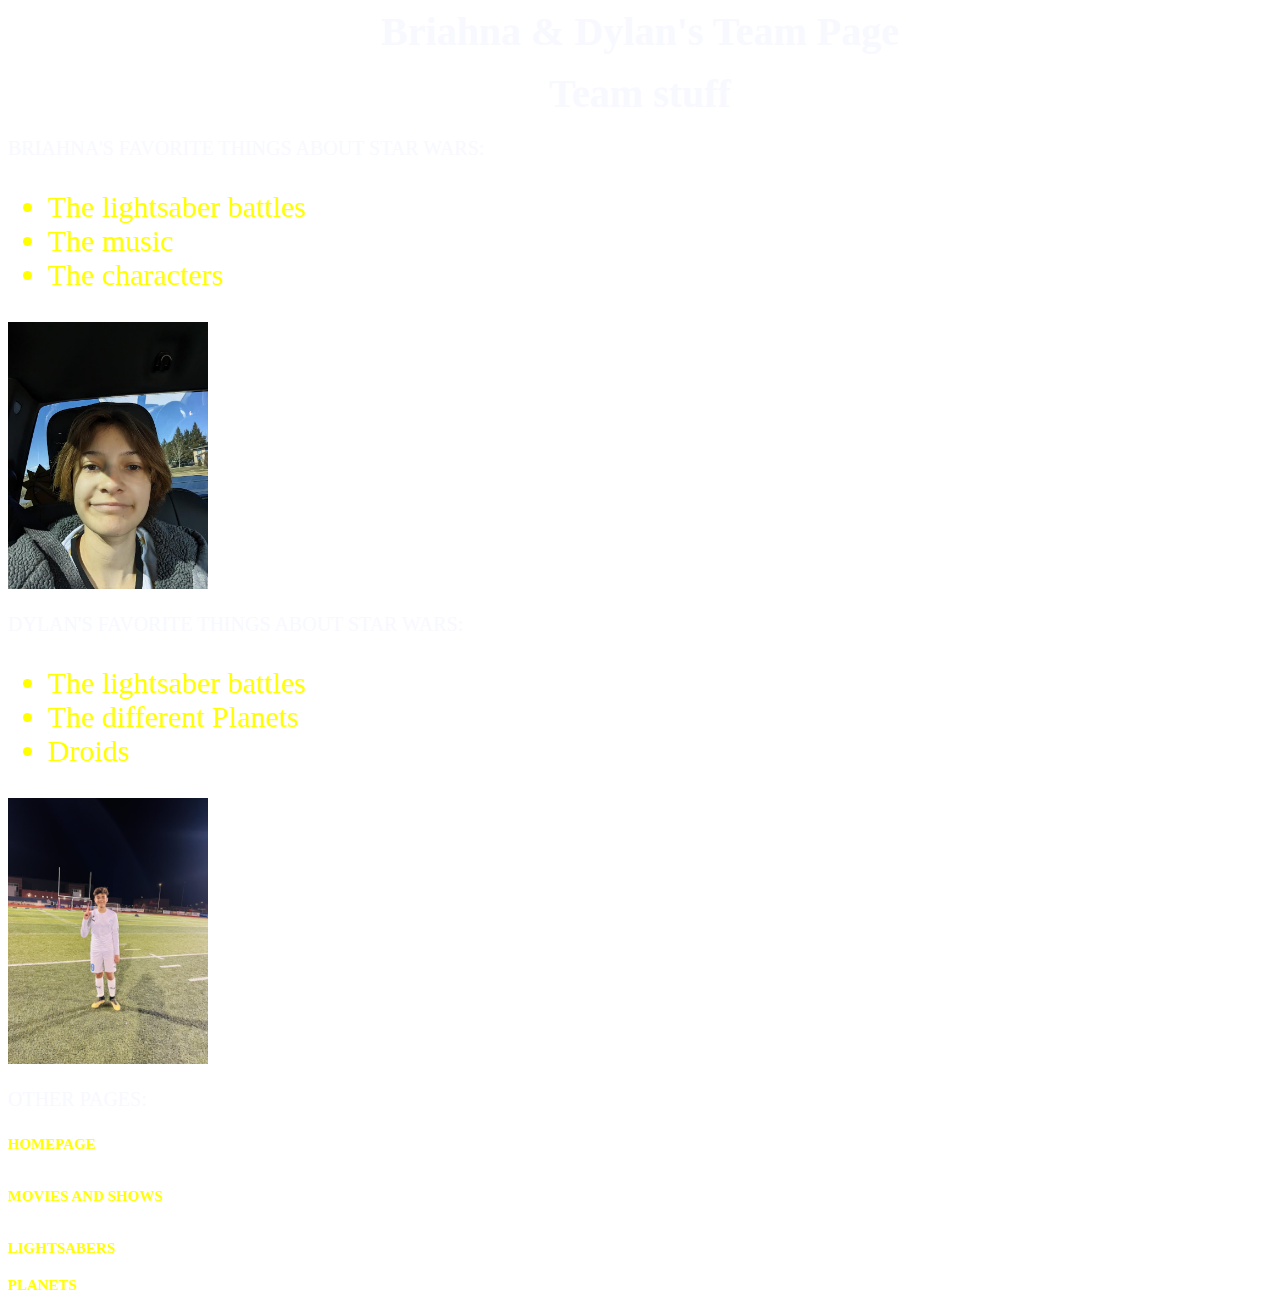
<file: team.html>
<!DOCTYPE html>
<html lang="en">

<head>
    <meta charset="UTF-8">
    <meta name="viewport" content="width=device-width, initial-scale=1.0">
    <title>Team</title>
</head>
<link rel="stylesheet" href="style_team.css">

<body>
    <h1>Briahna & Dylan's Team Page</h1>
    <h2>Team stuff</h2>
    <p>BRIAHNA'S FAVORITE THINGS ABOUT STAR WARS:</P>
    <ul>
        <li>The lightsaber battles</li>
        <li>The music</li>
        <li>The characters</li>
    </ul>
    <img id="briahna" src="briahna.jpg" alt="briahna">
    <P>DYLAN'S FAVORITE THINGS ABOUT STAR WARS:</P>
    <ul>
        <li>The lightsaber battles</li>
        <li>The different Planets</li>
        <li>Droids</li>
    </ul>
    
        <img id="dylan" src="dylan.jpg" alt="Dylan">
        <p>OTHER PAGES:</p>
        <h5><a href="index.html">HOMEPAGE</a></h5>
        <h6><a href="moviesAndShows.html">MOVIES AND SHOWS</a></h6>
        <h3><a href="lightsabers.html">LIGHTSABERS</a></h3>
            <h4><a href="planets.html">PLANETS</a></h4>
    
</body>

</head>
</file>
<file: style_team.css>
h1,
h2 {
    text-align: center;
    font-size: 40px;
    margin-top: 0;
    margin-bottom: 15px;
    color: ghostwhite;
}

h3,
h5,
h4,
h6 {
    font-size: 15px;
    color: yellow;
}
ul {
    font-size: 30px;
    color: yellow;

}



p{
    font-size: 20px;
    color:ghostwhite;
}

#dylan {
    width: 200px;
}

#briahna {
    width: 200px;
}

body {
    background: url(https://cdn.wallpapersafari.com/81/95/Z7D2q6.jpg) no-repeat center center fixed;
    -webkit-background-size: cover;
    -moz-background-size: cover;
    -o-background-size: cover;
    background-size: cover;
}

a:link {
    color:yellow;
    background-color: transparent;
    text-decoration: none;
    outline-color: yellow;
}

a:visited {
    color: yellow;
    background-color: transparent;
    text-decoration: none;
    outline-color: black;
}


/* #wrapper1 {
    width: 20%;
    margin-left: auto;
    margin-right: auto;
} */
</file>
